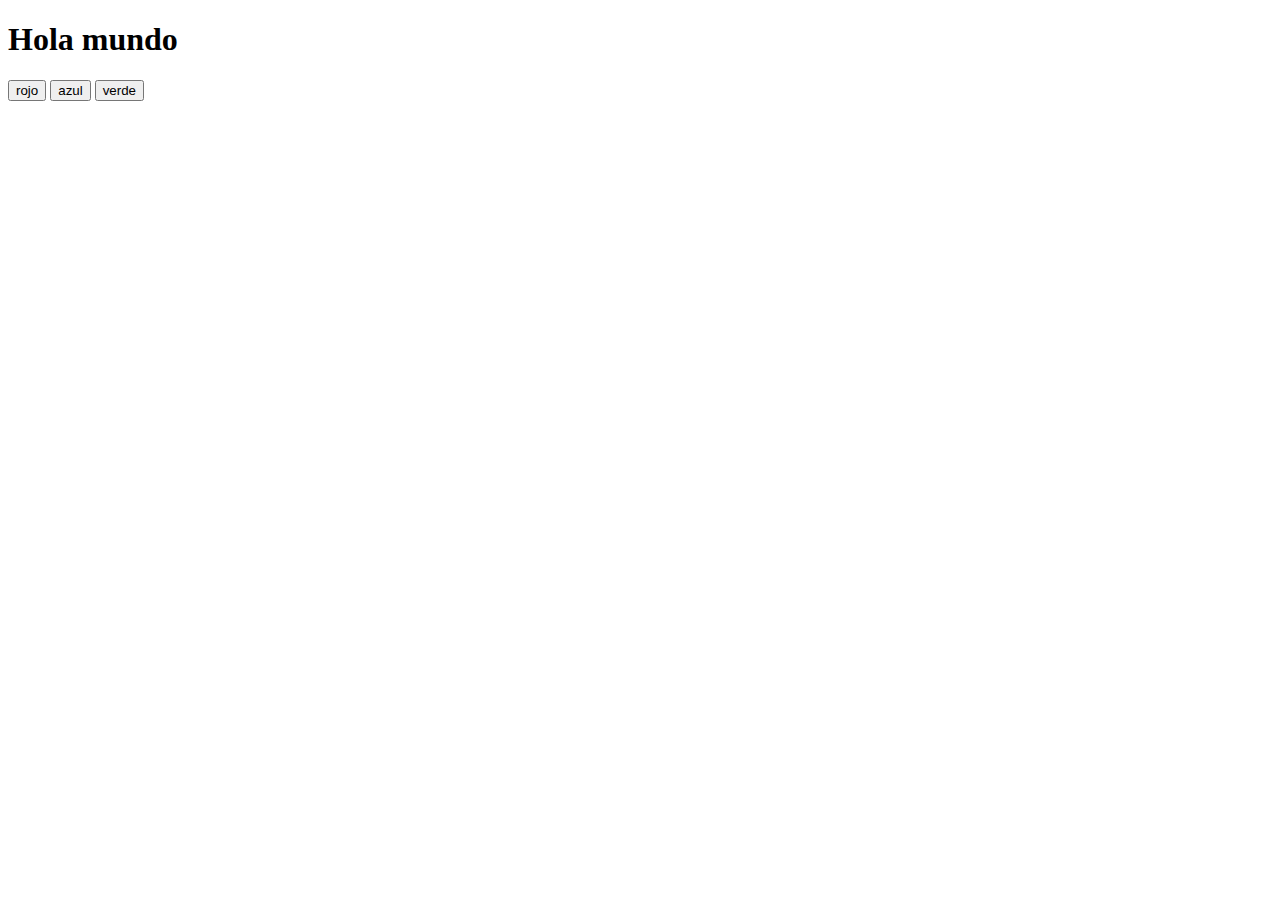
<file: Practica1/index.html>
<!DOCTYPE html>
<html lang="en">
<head>
    <meta charset="UTF-8">
    <meta http-equiv="X-UA-Compatible" content="IE=edge">
    <meta name="viewport" content="width=device-width, initial-scale=1.0">
    <title>Document</title>
<head>
    
    <body>
        <h1 id="title">Hola mundo</h1>
<button id= "red"  >rojo </button>
<button id= "blue" >azul </button>
<button id= "green" >verde</button>
</body>
<script>
const title = document.getElementById('title');
const red = document.getElementById('red');
const blue = document.getElementById('blue');
const green = document.getElementById('green');
red.addEventListener('click', () => {
    title.style.color ='red';
});
blue.addEventListener('click', () => {
    title.style.color ='blue';
});
green.addEventListener('click', () => {
    title.style.color ='green';
});
</script>
</head>
</html>
</file>
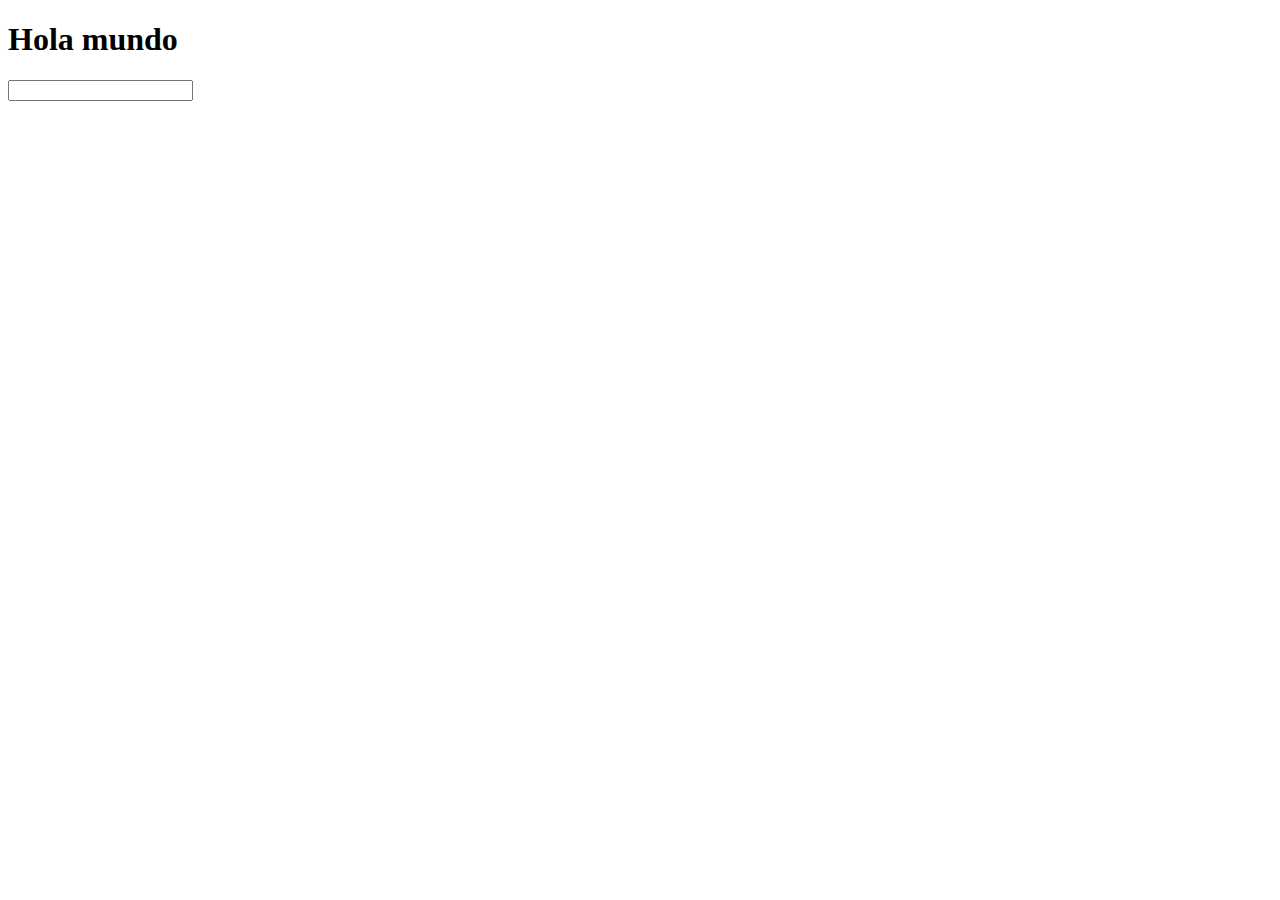
<file: Practica2/index.html>
<!DOCTYPE html>
<html lang="en">
<head>
    <meta charset="UTF-8">
    <meta http-equiv="X-UA-Compatible" content="IE=edge">
    <meta name="viewport" content="width=device-width, initial-scale=1.0">
    <title>Document</title>
</head>
<body>
    <h1 id="title"> Hola mundo </h1>
    <input type="text" id="text">
</body>
<script>
    const title = document.getElementById('title');
    const input = document.getElementById('text'); 
input.addEventListener("input",function(e)  {
    title.textContent = e.target.value;
})


</script>
</html>
</file>
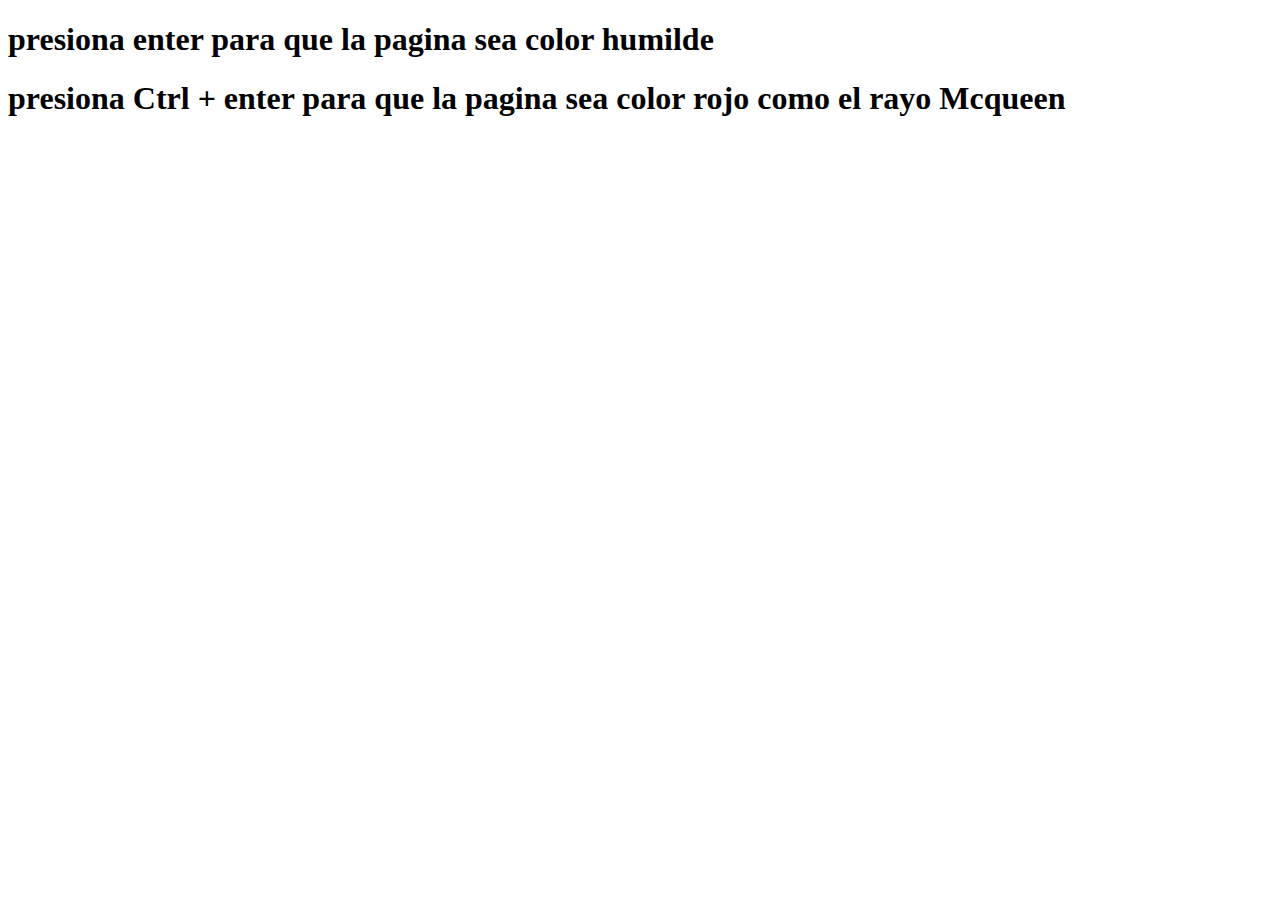
<file: Practica3/index.html>
<!DOCTYPE html>
<html lang="en">
<head>
    <meta charset="UTF-8">
    <meta http-equiv="X-UA-Compatible" content="IE=edge">
    <meta name="viewport" content="width=device-width, initial-scale=1.0">
    <title>Document</title>
</head>
<body>
    <h1> presiona enter para que la pagina sea color humilde</h1>
    <h1> presiona Ctrl + enter para que la pagina sea color rojo como el rayo Mcqueen</h1>
</body>
<script>
    window.addEventListener("keydown", function (e){
        if (e.key == "Enter"){
            document.body.style.background = "black";
        }
        if (e.key == "Enter"&& e.ctrlKey){
            document.body.style.background = "red";
        }
    })
    window.addEventListener("keyup", function(e){
        if (e.key =="Enter"){ 
        document.body.style.background ="";
        }
    })
        
</script>
</html>
</file>
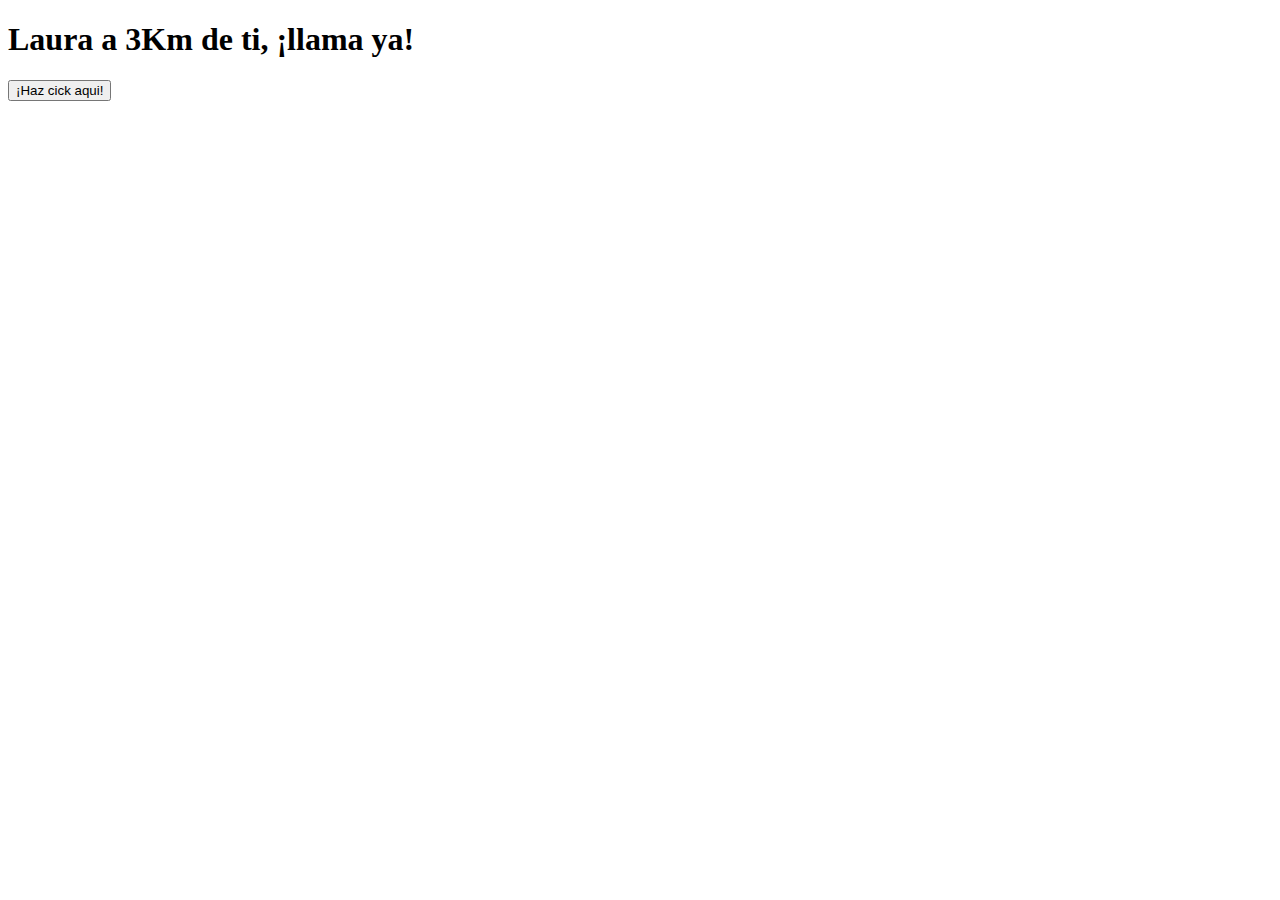
<file: Practica5/index.html>
<!DOCTYPE html>
<html lang="en">
<head>
    <meta charset="UTF-8">
    <meta http-equiv="X-UA-Compatible" content="IE=edge">
    <meta name="viewport" content="width=device-width, initial-scale=1.0">
    <title>Document</title>
    <style>
      #modal {
        display: none;
        position: fixed;
        z-index: 1;
        padding-top: 100px;
        left: 0;
        top: 0;
        width: 100%;
        height: 100%;
        overflow: auto;
        background-color: rgb(0, 0, 0);
        background-color: rgba(0, 0, 0, 0.9);
      }
    
      .modal-content {
        margin: auto;
        display: block;
        width: 80%;
        max-width: 700px;
      }
    
      .close {
        position: absolute;
        top: 15px;
        right: 35px;
        color: #f1f1f1;
        font-size: 40px;
        font-weight: bold;
        transition: 0.3s;
      }
    
      .close:hover,
      .close:focus {
        color: #bbb;
        text-decoration: none;
        cursor: pointer;
      }
    </style>
</head>
<body>
   

       <h1> Laura a 3Km de ti, ¡llama ya!</h1>
       <button> ¡Haz cick aqui! </button>
       <div id ="modal">
           <span class="Cerrar"> &times; </span>
           <img class="modal-content" id="modal-image">
   
   
       </div>
</body>
 

<script>
 const modal = document.getElementById("modal");
 const button = document.getElementsByTagName('button')[0];
 const Cerrar = document.getElementsByClassName("Cerrar")[0];
 const modalImage = document.getElementById("modal-image");
 
 
button.addEventListener('click', () => {
modal.style.display = "block";
modalImage.src ="img/Lencho.jpeg"; 
 });


Cerrar.addEventListener("click", () => {
modal.style.display = "none";
 }); 


</script>
</html>
</file>
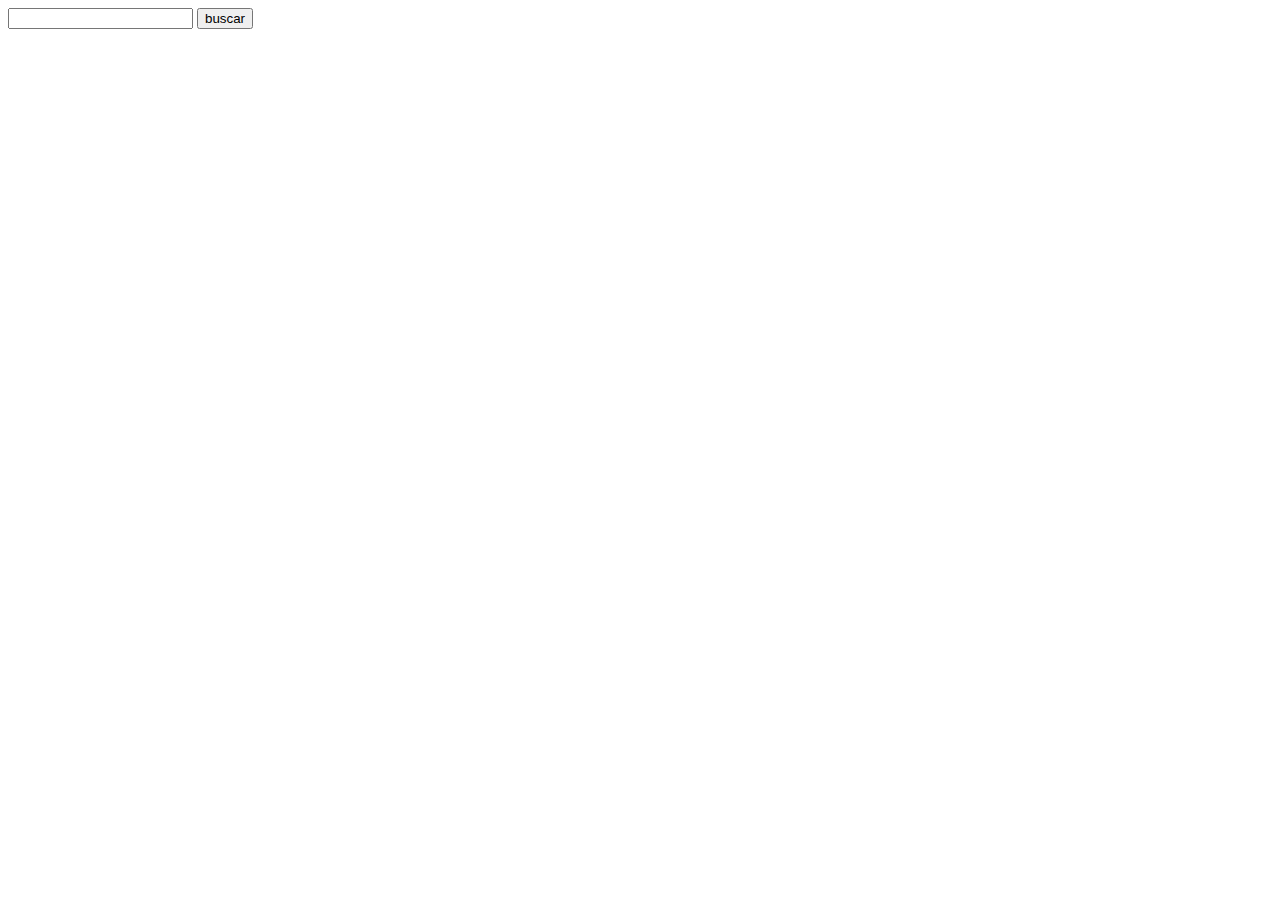
<file: Practica8/index.html>
<!DOCTYPE html>
<html lang="en">
<head>
    <meta charset="UTF-8">
    <meta http-equiv="X-UA-Compatible" content="IE=edge">
    <meta name="viewport" content="width=device-width, initial-scale=1.0">
    <title>Buscador de GIFS</title>
    
</head>
<body>
    <div>
        <input type="text" id="search">
        <button id="button">buscar</button>
    </div>
    <div id="results"></div>
</body>
<script src="index.js"></script>
</html>
</file>
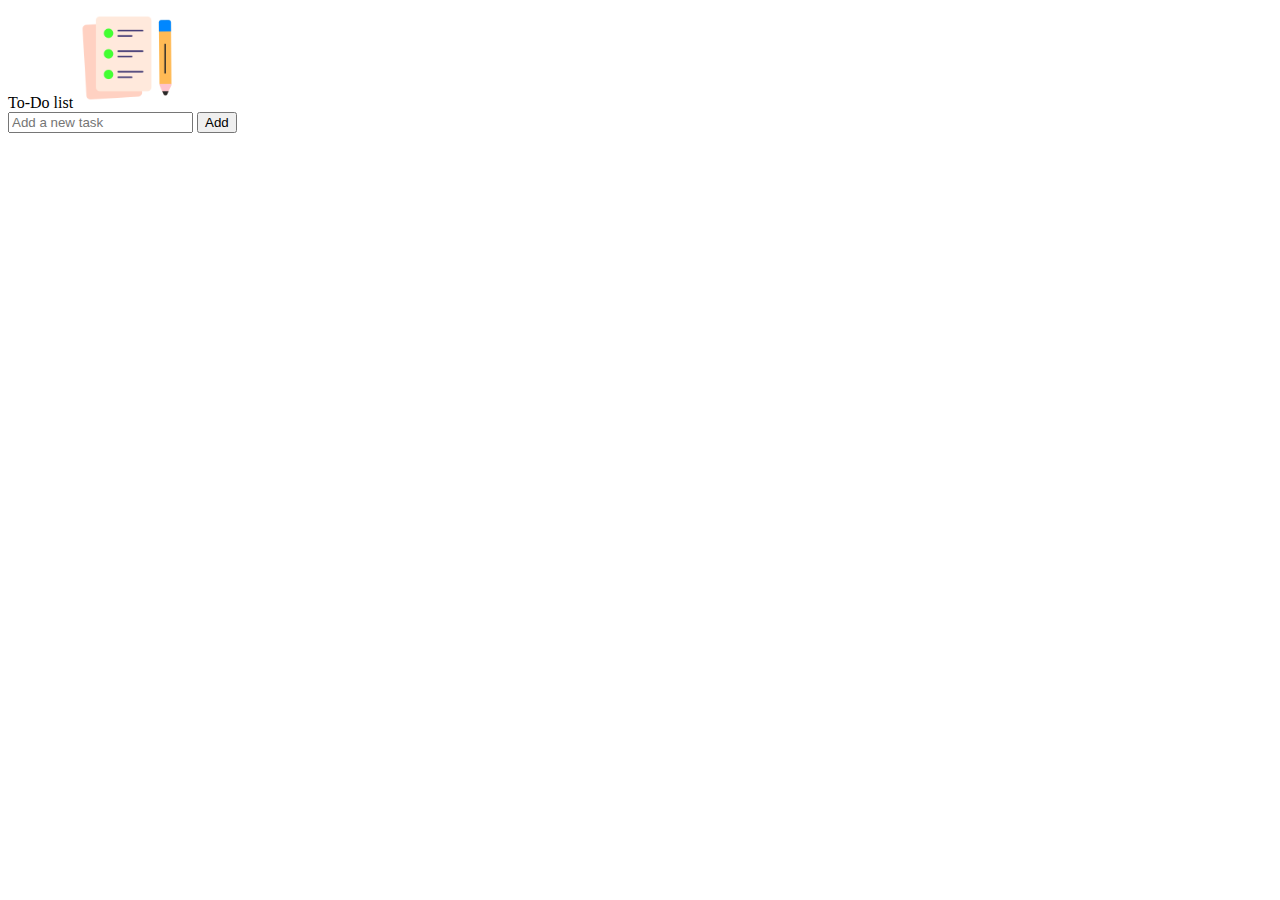
<file: practica9/index.html>
<!DOCTYPE html>
<html lang="en">

<head>
    <meta charset="UTF-8">
    <meta http-equiv="X-UA-Compatible" content="IE=edge">
    <meta name="viewport" content="width=device-width, initial-scale=1.0">
    <title></title>
    <link rel="stylesheet" href="styles.css">
    
</head>

<body>
    <div class="container">
        <div class="title"> To-Do list
            <img src="img/icon.png" alt="">
        </div>
    </div>
    <div class="todo-list-bar">
        <input type="text" id="task" placeholder="Add a new task">
        <button id="add" class="addBtn" onclick="clicked()"> Add</button>
    </div>
    <ul class="lists">

    </ul>
</body>
<script src="index.js"></script>
</html>
</file>
<file: practica9/styles.css>
ul li {
    list-style: none;
    font-size: 15px;
    padding: 5px 5px 5px 35px;
    position: relative;
    cursor: pointer;
}
ul li::before{
    position: absolute;
    content: "";
    height: 16px;
    width: 16px;
    border-radius: 50%;
    background-image: url(img/unchecked.png);
    background-size: cover;
    background-position: center;
    top: 50%px;
    left: 0px;
    transform: translate(50%, -50%);
}

ul li.checked{
    text-decoration: line-through;
}

ul li.checked::before{
    background-image: url(img/checked.png);
    background-size: cover;
    transform: translate(50%, -50%);

}
</file>
